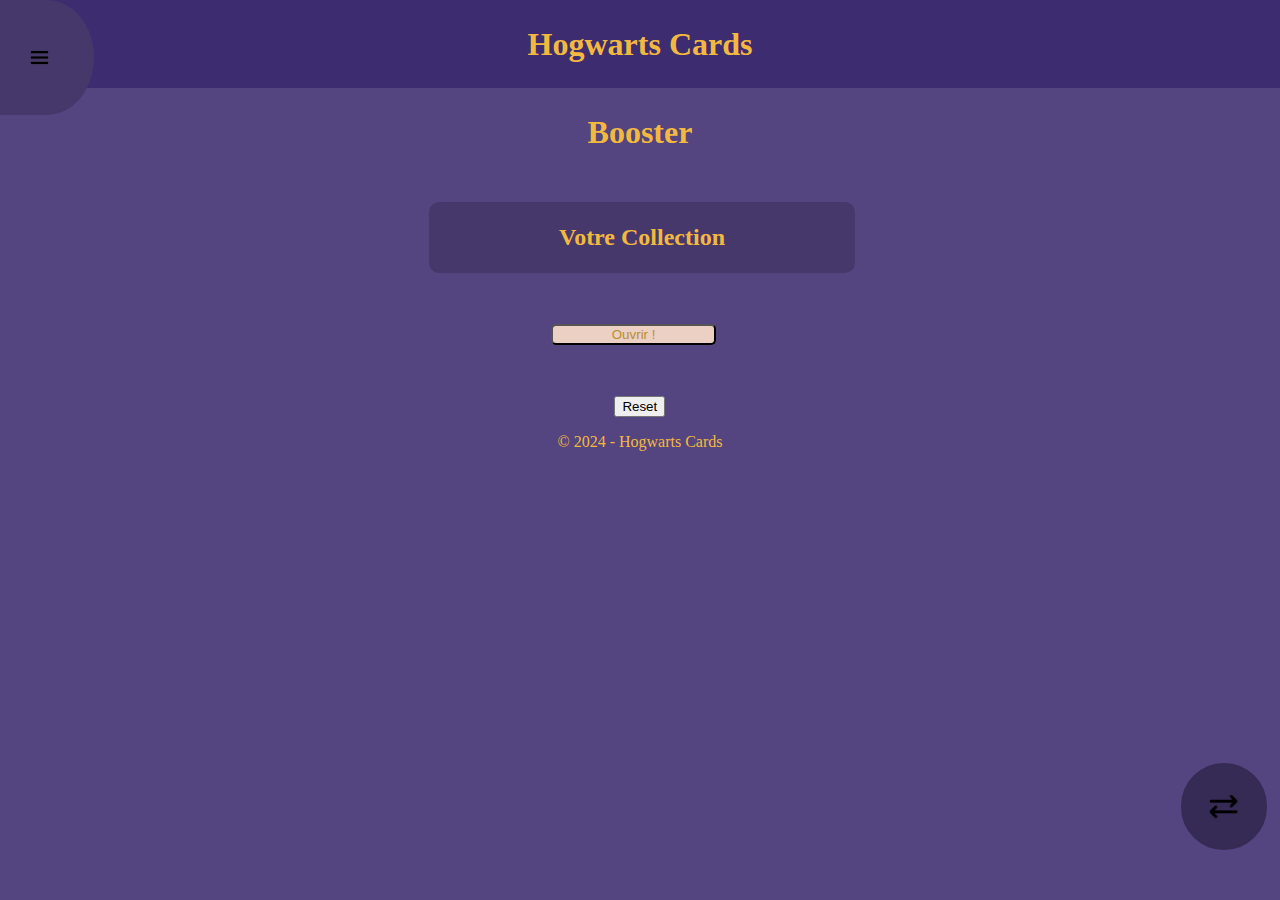
<file: Site-de-carte-Harry-Potter-main-main/public/index.html>
<!DOCTYPE html>
<html lang="en">
<head>
    <meta charset="UTF-8">
    <meta name="viewport" content="width=device-width, initial-scale=1.0">
    <title>Hogwarts Cards</title>
    <link rel="stylesheet" href="./CSS/index.css">
</head>
<body>

    <header>
        <!-- Création de l'entête-->
        <div id = "banniere">
            <h1>Hogwarts Cards</h1>
        </div>
        <div id="icone_menu">
            <img src="images/icone_menu.png">
        </div>
        <!-- Création du menu-->
        <nav class="menu">
            <p>Menu</p>
            <div id = "container_Tirage">
                <a href="index.html" class="tirage">Tirage</a>
            </div>
            <div id = "container_Classeur">
                <a href="classeur.html" class="classeur">Classeur</a>
            </div>
            <div id = "containerProfil">
                <button type="button" id="profil" onclick="goProfil()">Profil</button>
            </div>
        </nav>
    </header>
    <main>
        <h1 id = "titre">Booster</h1>
        <!-- Création du container pour les cartes tirées par l'utilisateur-->
        <div id ="CollectionUser">
            <a href="users_DisplayProfile.html"><h2>Votre Collection</h2></a>
        </div>
        <div id = "AllContainer"></div>
        <div class="tirage_button">
            <input type="submit", value="Ouvrir !", onclick="Ouverture()">
        </div>
        <div id ="Bouton_pop-up">
            <div id="popup-content">
                <h2>Échange de cartes</h2>
                <form id="formEchange">
                    <input type="hidden" name="form" value="EchangeCarte">
                    <label for="carteEchange">Carte à échanger</label>
                    <select name="carteEchange" id="carteEchange">
                        <option value="titreSelect">--Choisissez une carte--</option>
                    </select>
                    <label for="carteDestinataire">Destinataire :</label>
                    <input type="text" name="carteDestinataire" id="carteDestinataire">
                    <button id="echange">Échanger</button>
                </form>
            </div>
            <div id="icone_echange">
                <img src="images/echange.png">
            </div>
        </div>
        <input type="submit" id="Reset" value="Reset" onclick="Reset()">
    </main>
    <footer>
        <p>© 2024 - Hogwarts Cards</p>
    </footer>
    <script src="./JS/index.js"></script>
    <script src="./JS/OpenBooster.js"></script>
</body>
</html>
</file>
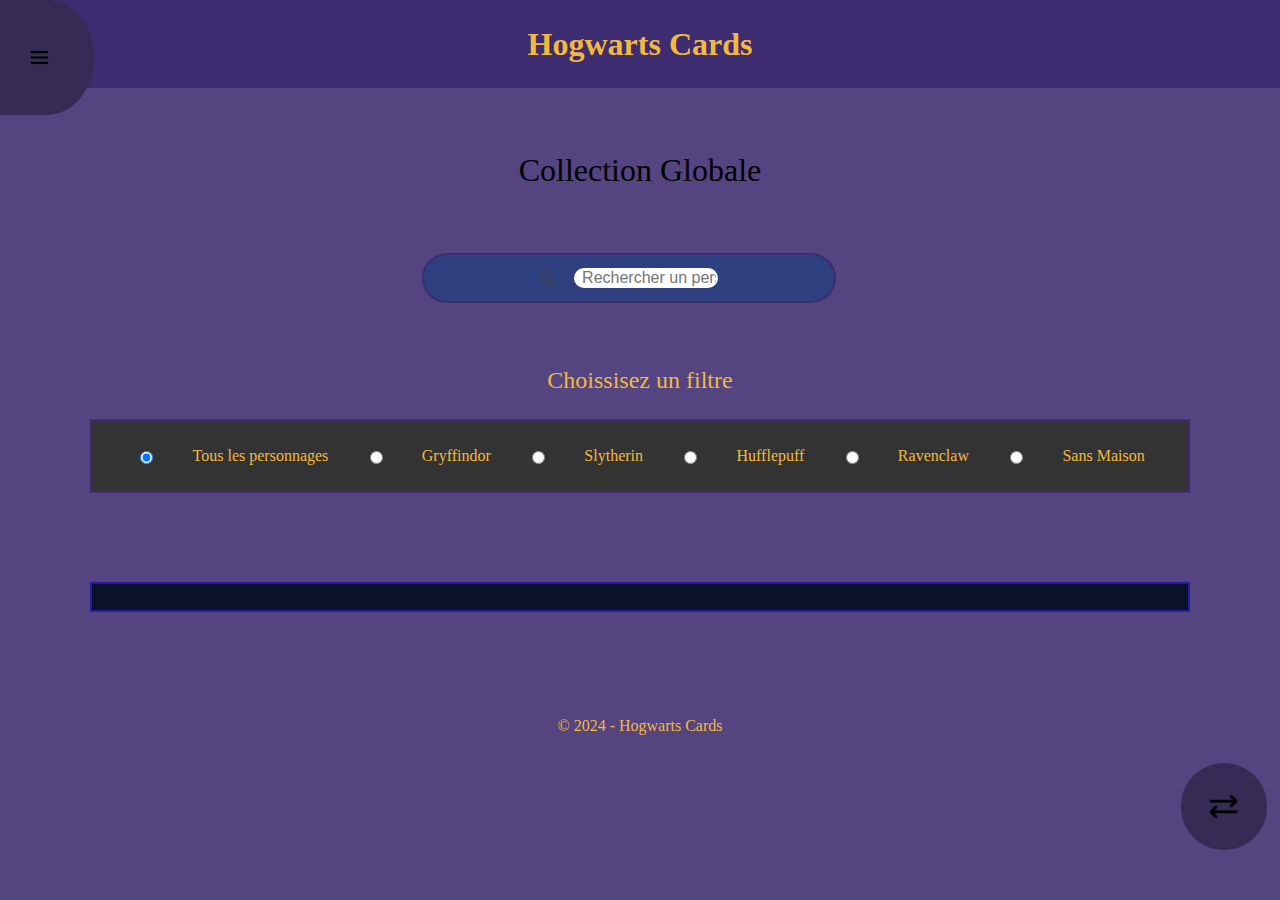
<file: Site-de-carte-Harry-Potter-main-main/public/classeur.html>
<!DOCTYPE html>
<html lang="en">
<head>
    <meta charset="UTF-8">
    <meta name="viewport" content="width=device-width, initial-scale=1.0">
    <title>Hogwarts Cards</title>
    <link rel="stylesheet" href="./CSS/classeur.css">
</head>
<body>
    <header>
        <!-- Création de l'entête-->
        <div id = "banniere">
            <h1>Hogwarts Cards</h1>
        </div>
        <div id="icone_menu">
            <img src="images/icone_menu.png" alt="icone du menu">
        </div>
        <!-- Création du menu-->
        <nav class="menu">
            <p>Menu</p>
            <div id = "container_Tirage">
                <a href="index.html" class="tirage">Tirage</a>
            </div>
            <div id = "container_Classeur">
                <a href="classeur.html" class="classeur">Classeur</a>
            </div>
            <div id = "containerProfil">
                <button type="button" id="profil" onclick="goProfil()">Profil</button>
            </div>
        </nav>
    </header>
    <main>
        <p id = "titre">Collection Globale</p>
        <div class="searchbar">
            <img src="images/chercher.png" alt="Image pour la barre de recherche">
            <input type="text" id="search" placeholder="Rechercher un personnage">
        </div>
        <p id = "filtre">Choissisez un filtre</p>
        <!-- Création des boutons de filtre-->
        <div id = "boutonContainer">
            <input type="radio" id="all" name="maison" value="Tous les personnages" checked>
            <label for="all">Tous les personnages</label>

            <input type="radio" id="Gryffindor" name="maison" value="Gryffindor">
            <label for="Gryffindor">Gryffindor</label>

            <input type="radio" id="Slytherin" name="maison" value="Slytherin">
            <label for="Slytherin">Slytherin</label>

            <input type="radio" id="Hufflepuff" name="maison" value="Hufflepuff">
            <label for="Hufflepuff">Hufflepuff</label>

            <input type="radio" id="Ravenclaw" name="maison" value="Ravenclaw">
            <label for="Ravenclaw">Ravenclaw</label>

            <input type="radio" id="Sans_Maison" name="maison" value="Sans Maison">
            <label for="Sans_Maison">Sans Maison</label>
        </div>
        <!-- Création du container pour les cartes-->
        <div id = "cardContainer"></div>
        
        <div id ="Bouton_pop-up">
            <div id="popup-content">
                <h2>Échange de cartes</h2>
                <form id="formEchange">
                    <input type="hidden" name="form" value="EchangeCarte">
                    <label for="carteEchange">Carte à échanger</label>
                    <select name="carteEchange" id="carteEchange">
                        <option value="titreSelect">--Choisissez une carte--</option>
                    </select>
                    <label for="carteDestinataire">Destinataire :</label>
                    <input type="text" name="carteDestinataire" id="carteDestinataire">
                    <button id="echange">Échanger</button>
                </form>
            </div>
            <div id="icone_echange">
                <img src="images/echange.png" alt="icone de la zone d'échange">
            </div>
        </div>
    </main>
    <footer>
        <p>© 2024 - Hogwarts Cards</p>
    </footer>
    <script src="./JS/classeur.js"></script>  
</body>
</html>
</file>
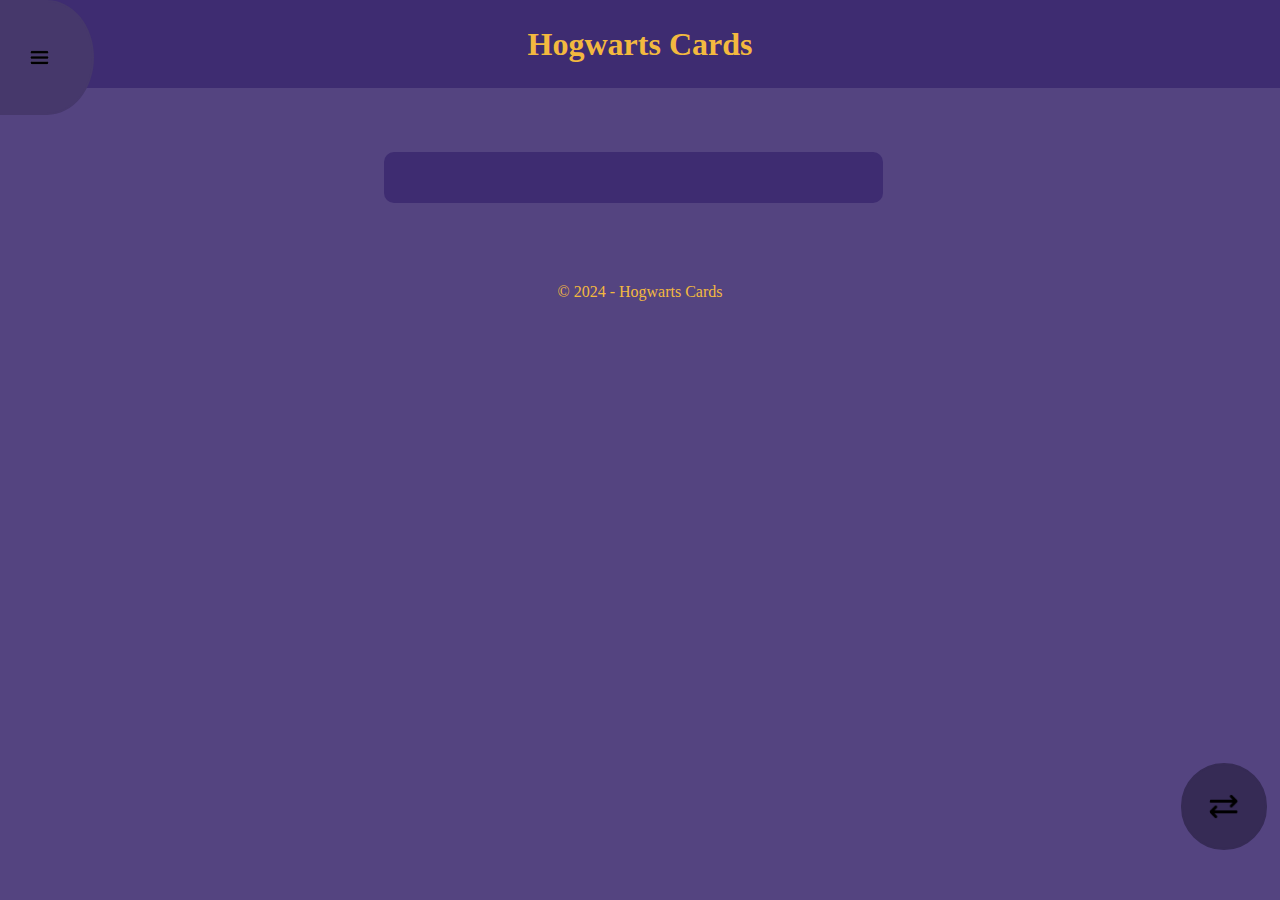
<file: Site-de-carte-Harry-Potter-main-main/public/ProfilCard.html>
<!DOCTYPE html>
<html lang="en">
<head>
    <meta charset="UTF-8">
    <meta name="viewport" content="width=device-width, initial-scale=1.0">
    <link rel="stylesheet" href="./CSS/profil.css">
    <title>Hogwarts Cards</title>
</head>
<body>
    <header>
        <!-- Création de l'entête-->
        <div id = "banniere">
            <h1>Hogwarts Cards</h1>
        </div>
        <div id="icone_menu">
            <img src="images/icone_menu.png">
        </div>
        <!-- Création du menu-->
        <nav class="menu">
            <p>Menu</p>
            <div id = "container_Tirage">
                <a href="index.html" class="tirage">Tirage</a>
            </div>
            <div id = "container_Classeur">
                <a href="classeur.html" class="classeur">Classeur</a>
            </div>
            <div id = "containerProfil">
                <button type="button" id="profil" onclick="goProfil()">Profil</button>
            </div>
        </nav>
    </header>
    <main>
        <!-- Création de la classe sensée contenir les informations du profil-->
        <div class ="profilCard">
            
        </div>

        <div id ="Bouton_pop-up">
            <div id="popup-content">
                <h2>Échange de cartes</h2>
                <form id="formEchange">
                    <input type="hidden" name="form" value="EchangeCarte">
                    <label for="carteEchange">Carte à échanger</label>
                    <select name="carteEchange" id="carteEchange">
                        <option value="titreSelect">--Choisissez une carte--</option>
                    </select>
                    <label for="carteDestinataire">Destinataire :</label>
                    <input type="text" name="carteDestinataire" id="carteDestinataire">
                    <button id="echange">Échanger</button>
                </form>
            </div>
            <div id="icone_echange">
                <img src="images/echange.png" alt="icone de la zone d'échange">
            </div>
        </div>
    </main>
    <footer>
        <p>© 2024 - Hogwarts Cards</p>
    </footer>
    <script src="./JS/cartes.js"></script>
</body>
</html>
</file>
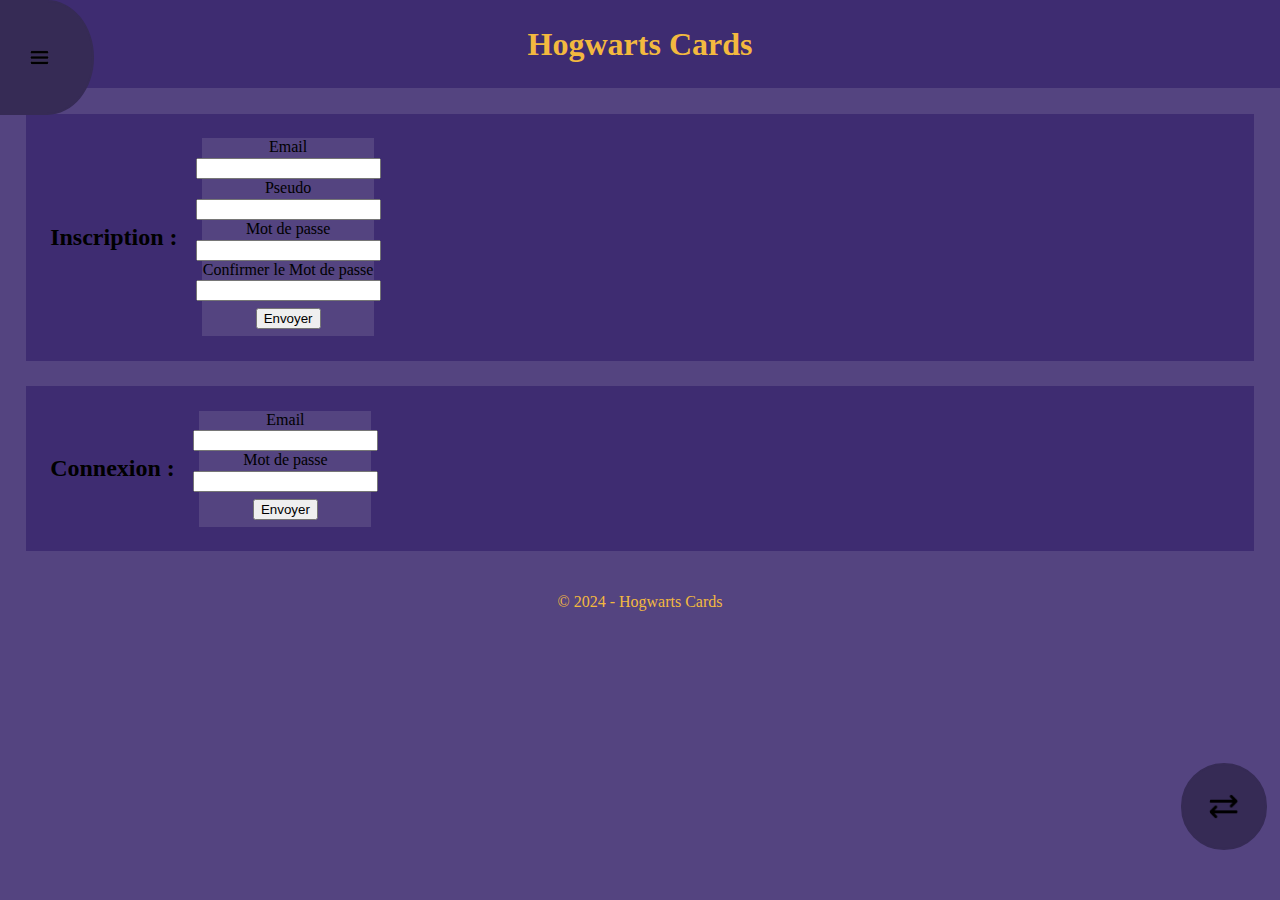
<file: Site-de-carte-Harry-Potter-main-main/public/Users_Profiles.html>
<!DOCTYPE html>
<html lang="en">
<head>
    <meta charset="UTF-8">
    <meta name="viewport" content="width=device-width, initial-scale=1.0">
    <title>Hogwarts Cards</title>
    <link rel="stylesheet" href="./CSS/Users_Profiles.css">
</head>
<body>
    <header>
        <!-- Création de l'entête-->
        <div id = "banniere">
            <h1>Hogwarts Cards</h1>
        </div>
        <div id="icone_menu">
            <img src="images/icone_menu.png">
        </div>
        <!-- Création du menu-->
        <nav class="menu">
            <p>Menu</p>
            <div id = "container_Tirage">
                <a href="index.html" class="tirage">Tirage</a>
            </div>
            <div id = "container_Classeur">
                <a href="classeur.html" class="classeur">Classeur</a>
            </div>
            <div id = "containerProfil">
                <button type="button" id="profil" onclick="goProfil()">Profil</button>
            </div>
        </nav>
    </header>

    <main>
        <form method="POST" class="Inscription">
            <h2>Inscription :</h2>
            <div class = "champs">
                <input type = "hidden" name ="form" value="InscriptionUser">

                <label for="email">Email</label>
                <input type="email" name="email" id="emailLogSign">

                <label for="pseudo">Pseudo</label>
                <input type="text" name="pseudo" id="pseudoSign">

                <label for="password">Mot de passe</label>
                <input type="password" name="password" id="passwordLogSign">

                <label for="password">Confirmer le Mot de passe</label>
                <input type="password" name="password" id="passwordLogSign2">

                <button type="submit">Envoyer</button>
            </div>
        </form>

        <form method="POST" class="Connexion">
            <h2>Connexion :</h2>
            <div class = "champs">
                <input type = "hidden" name ="form" value="ConnexionUser">

                <label for="pseudo">Email</label>
                <input type="email" name="email" id="emailLog">

                <label for="password">Mot de passe</label>
                <input type="password" name="password" id="passwordLog">

                <button type="submit">Envoyer</button>
            </div>
        </form>

        <div id ="Bouton_pop-up">
            <div id="popup-content">
                <h2>Échange de cartes</h2>
                <form id="formEchange">
                    <input type="hidden" name="form" value="EchangeCarte">
                    <label for="carteEchange">Carte à échanger</label>
                    <select name="carteEchange" id="carteEchange">
                        <option value="titreSelect">--Choisissez une carte--</option>
                    </select>
                    <label for="carteDestinataire">Destinataire :</label>
                    <input type="text" name="carteDestinataire" id="carteDestinataire">
                    <button id="echange">Échanger</button>
                </form>
            </div>
            <div id="icone_echange">
                <img src="images/echange.png">
            </div>
        </div>
    </main>
    
    <footer>
        <p>© 2024 - Hogwarts Cards</p>
    </footer>
    <script src="./JS/signin.js"></script>
    <script src="./JS/login.js"></script>
    <script src="./JS/UserProfil.js"></script>
</body>
</html>
</file>
<file: Site-de-carte-Harry-Potter-main-main/public/CSS/index.css>
body{
    background-color: #544480;  /* Couleur du body */
    position: relative;           /* Position relative pour le menu */
    height: 100vh;                /* Hauteur du body */
    margin: 0;                    /*Supression des marges et du padding du body */
    padding: 0;
}

body a{
    text-decoration: none;      /* Suppression du soulignement des liens */
}

h1 {
    margin: 0;          /* Suppression des marges du h1 */
}  

header h1{       /* Style du titre de la page */
    display: flex;
    font-family: 'Cinzel', serif;
    justify-content: center;
    background-color: #3e2c71;
    margin-bottom: 0;
    padding-bottom: 2%;
    padding-top: 2%;
    color : #F3B93F;
}

#titre{       /* Style du titre de la page */
    display: flex;
    justify-content: center;
    margin-bottom: 0;
    padding-bottom: 2%;
    padding-top: 2%;
    color : #F3B93F;
}

.menu{  /* Style du menu */
    display: flex;
    flex-direction: column;         /* définition du menu en colonne */
    align-items: center;
    margin-bottom: 2%;
    position: fixed;                /* Position fixe pour le menu afin de le voir sur toute la page lorsqu'il est ouvert*/
    top: 0;                         /* Positionnement du menu en haut de la page */
    left: -250px;                   /* Positionnement du menu en dehors de la page (lorsqu'il est fermé)*/
    width: 250px;                   /* Largeur du menu */
    height: 100vh;
    background-color: #4a3183; 
    transition: left 0.3s ease;     /* Transition pour l'ouverture et la fermeture du menu */
    z-index: 2; /* Positionnement de l'icone au dessus du menu */

}

.menu #container, .menu #container_Tirage, .menu #container_Classeur{
    padding-top: 10%;
    padding-bottom: 10%;
    width: 100%;
    font-size: large;
    text-align: center;
}

.menu #container:hover, .menu #container_Tirage:hover, .menu #container_Classeur:hover{
    background-color: #32294de3;
}

.menu #containerProfil{                /* Style du contenu du menu */
    padding-bottom: 7%;
    width: 100%;
    font-size: large;
    text-align: center;
}

.menu #containerProfil:hover{        /* Style du contenu du menu lorsqu'on le survol */
    background-color: #32294de3;
}

.menu #containerProfil button{        /* Style du bouton de déconnexion */
    background-color: transparent;
    color: #F3B93F;
    border: 2px solid transparent;
    border-radius: 10px;
    padding: 5%;
    margin-top: 6%;
    font-size: 17px;
    font-family: inherit;
}

.menu #containerProfil:hover button{        
    background-color: transparent;
    border: 2px solid transparent;
}

.menu p{                   /* Style des paragraphes du menu (ici juste le titre)*/
    color: #F3B93F;
    font-size: large;
    padding-top: 21%;
    width: 100%;
    padding-bottom: 16.5%;
    background-color: #46386b;
    margin: 0;
    text-align: center;
}

.menu.show a{           /* Style des liens du menu lorsqu'il est ouvert */
    color: #F3B93F;
}

.menu.show {        /* Positionnement du menu lorsqu'il est ouvert */
    left: 0;
}
.menu.show #icone_menu{ /* Positionnement de l'icone du menu lorsqu'il est ouvert */
    left: 250px;
}

#icone_menu{    /* Style de l'icone du menu */
    position: fixed;    /* Position fixe pour l'icone afin de le voir sur toute la page lorsqu'il est ouvert*/
    width: 90px;
    height: 111px;
    top: 0px;
    z-index: 3; /* Positionnement de l'icone au dessus du menu */
    background-color: #46386b;
    border: 2px solid #46386b;
    border-radius: 0 50% 50% 0;
    transition: left 0.3s ease;     /* Transition pour l'ouverture et la fermeture du menu */
}

#icone_menu img{    /* Dimensions de l'image de l'icone du menu */
    width: 75px;
    height: 111px;
}

#CollectionUser{   /* Style de la collection de l'utilisateur */
    display: flex;
    justify-content: center;
    margin-top: 2%;
    margin-bottom: 2%;
    margin-left: 33.5%;
    color: #F3B93F;
    background-color: #46386b;
    border: 2px solid #46386b;
    border-radius: 10px;
    width: 33%;
}

#CollectionUser h2{   /* Style du titre de la collection de l'utilisateur */
    color: #F3B93F;
}

#AllContainer.empty {
    display: none;
}

#AllContainer{
    display: flex;
    justify-content: space-around;
    flex-wrap: wrap;
    flex-direction: row;
    margin: 7%;
    background-color: #0b132b;
    border: 2px solid #231ea5;
    padding-bottom: 2%;
    border-radius: 50px;
}

#carteContainer {  /* Style du container du tirage de cartes */
    display: flex;
    justify-content: center;
    align-items: center;
    flex-direction: column;
    width: 25%;
    margin-top: 4%;
    margin-left: 3%;
    margin-right: 3%;
    padding-top: 2%;
    padding-bottom: 2%;
    background-color: grey;
    border: 2px solid #000000;
    border-radius: 10px;
    position: relative;
    animation: grow 1s ease-out;
}

#carteContainer .animstart{
    animation: 'shrinkAndMove 1s ease-out forwards'
}

#nomHTML{        /* Style du nom de la carte */
    text-align: center;
}

#carteContainer img{   /* Dimensions de l'image de la carte */
    width: 100%;
    height: 100%;
    object-fit: cover;
}

#legendeHTML{   /* Style de la légende de la carte */
    display: flex;
    justify-content: space-around;
    width: 100%;
    background-color: #585858;
    position: absolute;
    bottom: 0%;
    left: 0%;
    border-radius: 10px;
}

#legendeHTML h2{   /* Style du texte de la légende de la carte */
    color: #F3B93F;
}

.tirage_button{   /* Style du container du bouton du tirage de cartes */
    display: flex;
    justify-content: center;
    align-items: center;
    margin-top: 2%;
    margin-bottom: 2%;
    margin-right: 1%;
}

.tirage_button input{   /* Style et dimensions du bouton du tirage de cartes */
    margin-top: 2%;
    margin-bottom: 2%;
    width: 13%;
    height: 13%;
    background-color: #ebd0c3;
    border-radius: 5px;
    color: #b98e31;
}

#Bouton_pop-up{   /* Style du bouton de la popup */
    display: flex;
    justify-content: right;
    align-items: end;
    margin-right: 1%;
    flex-direction: column;
    position: fixed;
    bottom: 50px; /* Ajustez cette valeur pour positionner le bouton sur l'écran */
    right: 0px; /* Ajustez cette valeur pour positionner le bouton sur l'écran */
}

#Bouton_pop-up:hover img{   /* Style de l'icone de la popup lorsqu'on le survol */
    transform: scale(1.2);
}

#icone_echange{   /* Style de l'icone d'échange de cartes */
    display: flex;
    justify-content: right;
    margin-top: 2%;
    padding: 0%;
}

#icone_echange img{   /* Style de l'icone d'échange de cartes */
    width: 6%;
    height: 6%;
    margin-top: 2%;
    background-color: #362b55;
    border: 2px solid #362b55;
    border-radius: 50%;
    padding: 5%;
}

#popup-content{
    display: none;
}

#popup-content.show{   /* Style du contenu de la popup */
    display: flex;
    width: 25%;
    height: 20%;
    align-items:flex-start;
    flex-direction: column;
    background-color: #4d35c4;
    color: #F3B93F;
    padding-left: 2%;
    padding-bottom: 2%;
    border: 2px solid #231ea5;
    border-radius: 10px;
    position: fixed;
    bottom: 40%;
    right: 35%;
}

#popup-content.show form {   /* Style du contenu de la popup */
   display: flex;
   flex-direction: column;
}

#popup-content.show form select{   /* Style du contenu de la popup */
   margin-top: 5%;
   margin-bottom: 5%;
   width: 75%;
}

#popup-content.show form input{   /* Style du contenu de la popup */
    margin-top: 5%;
    margin-bottom: 5%;
    width: 75%;
}

#Reset {
    display: flex;
    justify-content: center;
    margin-top: 2%;
    margin-left: 48%;
}

footer{  /* Style du footer */
    display: flex;
    justify-content: center;
    flex-wrap: nowrap;
    color: #F3B93F;
    bottom: 0;
    width: 100%;
}

@keyframes grow {
    0% {
        transform: scale(0);
    }
    95% {
        transform: scale(1.1);
    }
    100% {
        transform: scale(1);
    }
}

@media only screen and (max-width: 810px) and (min-width: 481px){

    header h1{       /* Style du titre de la page */
        padding-top: 5%;
        padding-bottom: 5%;
    }

    #icone_menu{    /* Style de l'icone du menu */
        width: 94px;
        height: 115px;
    }
    #icone_menu img{    /* Style de l'icone du menu */
        width: 94px;
        height: 115px;
    }
    /* Ajustez les styles pour d'autres éléments ici */
    #CollectionUser {
        margin-left: 10%;
        width: 80%;
    }

    #AllContainer {
        flex-direction: column;
        margin: 5%;
    }

    #carteContainer {
        width: 92%;
        margin-left: 4%;
        margin-right: 0;
    }

    .tirage_button input {
        width: 50%;
        height: 50%;
    }

    #popup-content.show {
        width: 25%;
        height: 20%;
    }
}

/* Pour les mobiles et les appareils avec une largeur d'écran jusqu'à 480px */
@media only screen and (max-width: 480px) {

    header h1{       /* Style du titre de la page */
        padding-top: 5%;
        padding-bottom: 5%;
    }

    #icone_menu{    /* Style de l'icone du menu */
        width: 64px;
        height: 72px;
    }
    #icone_menu img{    /* Style de l'icone du menu */
        width: 64px;
        height: 72px;
    }
    /* Ajustez les styles pour d'autres éléments ici */
    #CollectionUser {
        margin-left: 5%;
        width: 90%;
    }

    #AllContainer {
        flex-direction: column;
        margin: 3%;
    }

    #carteContainer {
        width: 90%;
        margin-top: 4%;
        margin-left: 4%;
        margin-bottom: 4%;
    }

    .tirage_button input {
        width: 70%;
        height: 70%;
    }

    #popup-content.show {
        width: 50%;
        height: 30%;
        right: 25%;
    }
}
</file>
<file: Site-de-carte-Harry-Potter-main-main/public/CSS/classeur.css>
body{
    background-color: #544480;  /* Couleur du body */
    position: relative;           /* Position relative pour le menu */
    height: 100vh;                /* Hauteur du body */
    margin: 0;                    /*Supression des marges et du padding du body */
    padding: 0;
}

body a{
    text-decoration: none; /* Suppression du soulignement des liens */
}

h1 {
    margin: 0; /* Suppression des marges du h1 */
}

header h1{  /* Style du titre de la page */
    display: flex;
    font-family: 'Cinzel', serif;
    justify-content: center;
    background-color: #3e2c71;
    margin-bottom: 0;
    padding-bottom: 2%;
    padding-top: 2%;
    color : #F3B93F;
}

.menu{  /* Style du menu */
    display: flex;
    flex-direction: column;         /* définition du menu en colonne */
    align-items: center;
    margin-bottom: 2%;
    position: fixed;                /* Position fixe pour le menu afin de le voir sur toute la page lorsqu'il est ouvert*/
    top: 0;                         /* Positionnement du menu en haut de la page */
    left: -250px;                   /* Positionnement du menu en dehors de la page (lorsqu'il est fermé)*/
    width: 250px;                   /* Largeur du menu */
    height: 100vh;
    background-color: #4a3183; 
    transition: left 0.3s ease;     /* Transition pour l'ouverture et la fermeture du menu */
    z-index: 2; /* Positionnement de l'icone au dessus du menu */

}

.menu #container, .menu #container_Tirage, .menu #container_Classeur{
    padding-top: 10%;
    padding-bottom: 10%;
    width: 100%;
    font-size: large;
    text-align: center;
}

.menu #container:hover, .menu #container_Tirage:hover, .menu #container_Classeur:hover{
    background-color: #32294de3;
}

.menu p{                   /* Style des paragraphes du menu (ici juste le titre)*/
    color: #F3B93F;
    font-size: large;
    padding-top: 21%;
    width: 100%;
    padding-bottom: 16.5%;
    background-color: #46386b;
    margin: 0;
    text-align: center;
}

.menu.show a{           /* Style des liens du menu lorsqu'il est ouvert */
    color: #F3B93F;
}

.menu.show {        /* Positionnement du menu lorsqu'il est ouvert */
    left: 0;
}
.menu.show #icone_menu{ /* Positionnement de l'icone du menu lorsqu'il est ouvert */
    left: 250px;
}

#icone_menu{    /* Style de l'icone du menu */
    position: fixed;    /* Position fixe pour l'icone afin de le voir sur toute la page lorsqu'il est ouvert*/
    width: 90px;
    height: 111px;
    top: 0px;
    z-index: 3; /* Positionnement de l'icone au dessus du menu */
    background-color: #362b55;
    border: 2px solid #362b55;
    border-radius: 0 50% 50% 0;
    transition: left 0.3s ease;     /* Transition pour l'ouverture et la fermeture du menu */
}

#icone_menu img{    /* Dimensions de l'image de l'icone du menu */
    width: 75px;
    height: 111px;
}

.menu #containerProfil{                /* Style du contenu du menu */
    padding-top: 2%;
    padding-bottom: 7%;
    width: 100%;
    font-size: large;
    text-align: center;
}

.menu #containerProfil:hover{        /* Style du contenu du menu lorsqu'on le survol */
    background-color: #32294de3;
}

.menu #containerProfil button{        /* Style du bouton de déconnexion */
    background-color: transparent;
    color: #F3B93F;
    border: 2px solid transparent;
    border-radius: 10px;
    padding: 7%;
    margin-top: 5%;
    font-size: 17px;
    font-family: inherit;
}

.menu #containerProfil:hover button{        /* Style du bouton de déconnexion lorsqu'on le survol */
    background-color: transparent;
    border: 2px solid transparent;
}

#titre{   /* Style du titre de la page */
    display: flex;
    justify-content: center;
    align-items: center;
    margin: 0;
    padding-top: 5%;
    padding-bottom: 5%;
    font-size: 200%;
}

.searchbar{   /* Style de la barre de recherche */
    display: flex;
    align-items: center;
    justify-content: center;
    background-color: #2f4080;
    padding: 1%;
    width: 30%;
    margin-left: 33%;
    border: 2px solid #3e2c71;
    border-radius: 50px;
}

.searchbar img{   /* Style de l'icone de la barre de recherche */
    width: 4%;
    height: auto;
    margin-left: 5%;
    margin-right: 5%;
}

.searchbar input{   /* Style de l'input de la barre de recherche */
    width: 35%;
    height: auto;
    border: none;
    border-radius: 10px;
    padding-left: 2%;
    font-size: 100%;
    margin-right: 5%;
}

#filtre{    /* Style de la classe "filtre" (ici juste un paragraphe) */
    display: flex;
    justify-content: center;
    margin-top: 5%;
    font-size: 150%;
}

#filtre{
    color: #F3B93F;

}

#boutonContainer{   /* Style des boutons */
    display: flex;
    justify-content: space-around;
    padding: 2%;
    margin-top: 2%;
    margin-right: 7%;
    margin-left: 7%;
    background-color: #333333;
    border: 2px solid;
    border-color: #3e2c71;
    color: #F3B93F;

}

#cardContainer{  /* Style du "container" des cartes (l'espace où les cartes seront affichées) */
    display: flex;
    justify-content: space-around;
    flex-wrap: wrap;
    flex-direction: row;
    margin: 7%;
    background-color: #0b132b;
    border: 2px solid #231ea5;
    padding-bottom: 2%;
}

.deck { /* Style des cartes */
    display: flex;
    flex-direction: column;
    align-items: center;
    width: 25%;
    margin-top: 4%;
    margin-left: 3%;
    margin-right: 3%;
    padding-top: 2%;
    background-color: grey;
    border: 2px solid #000000;
    border-radius: 10px;
    position: relative;
    transition: transform 0.1s ease-in-out;
    transform: scale(1);
}
.deck:hover{
    transform: scale(1.05);
}

.deck img{  /* Dimensions des images des cartes */
    width: 100%;
    height: 100%;
    object-fit: cover;
}

.deck:hover img{    /* Aggrandissement des images des cartes lorsqu'on les survol et réduction de leur opacité afin de montrer le personnage ciblé */
    opacity: 90%;
}

.deck h3{
    color: #F3B93F;
    margin-left: 5%;
}

.legendCard{  /* Style de la légende des cartes */
    display: none;
    justify-content: center;
    flex-direction: column;
    width: 100%;
    height: 33%;
    background-color: #585858;
    position: absolute;
    bottom: 0%;
    left: 0%;
    border-radius: 10px;
}

.legendCard img{  /* Dimensions de l'image de la légende des cartes */
    width: 10%;
    height: 10%;
    margin-top: 6%;
    margin-left: 2%;
}

.deck:hover .legendCard{  /* Style de la légende des cartes */
    display: flex;
    justify-content: center;
    flex-direction: column;
    width: 100%;
    height: 33%;
    background-color: #585858;
    position: absolute;
    bottom: 0%;
    left: 0%;
    border-radius: 10px;
    animation: legend-slide-up 0.2s ease-in-out; /* Animation de la légende des cartes */
}

.deck .favoris{  /* Style de la légende des cartes */
    display: none;
    justify-content: center;
    width: 20%;
    height: 15%;
    position: absolute;
    bottom: 5%;
    right: 5%;
}

.deck:hover .favoris{  /* Style de la légende des cartes */
    display: flex;
    justify-content: center;
    width: 20%;
    height: 15%;
    position: absolute;
    bottom: 5%;
    right: 5%;
    animation: favoris-slide-up 0.2s ease-in-out; /* Animation de la légende des cartes */
}

.deck .favoris img{  /* Dimensions de l'image de la légende des cartes */
    max-width: 50%;
    height: auto;
    margin-top: 6%;
    margin-left: 2%;
    object-fit: cover;
    position: absolute;
    z-index: 3;
}



/* A partir de là, c'est le style des cartes triées. Le fonctionnement est le même que lorsqu'elles ne le sont pas. */

.triDeck {  /* Style des cartes triées */
    display: flex;
    flex-direction: column;
    align-items: center;
    width: 25%;
    margin-top: 4%;
    margin-left: 3%;
    margin-right: 3%;
    padding-top: 2%;
    background-color: grey;
    border: 2px solid #000000;
    border-radius: 10px;
    position: relative;
    transition: transform 0.1s ease-in-out;
    transform: scale(1);
}

.triDeck:hover{
    transform: scale(1.05);
}


.triDeck img{   /* Dimensions des images des cartes */
    width: 100%;
    height: 100%;
    object-fit: cover;
}

.triDeck img:hover{ /* Aggrandissement des images des cartes lorsqu'on les survol et réduction de leur opacité afin de montrer le personnage ciblé */
    opacity: 90%;
}

.triDeck h3{
    color: #F3B93F;
    margin-left: 5%;
}

.triDeck .legendCard img{   /* Dimensions de l'image de la légende des cartes */
    width: 10%;
    margin-top: 6%;
    margin-left: 2%;
}

.triDeck .favoris{  /* Style de la légende des cartes */
    display: none;
    justify-content: center;
    width: 20%;
    height: 15%;
    position: absolute;
    bottom: 5%;
    right: 5%;
}

.triDeck:hover .favoris{  /* Style de la légende des cartes */
    display: flex;
    justify-content: center;
    width: 20%;
    height: 15%;
    position: absolute;
    bottom: 5%;
    right: 5%;
}

.triDeck .favoris img{  /* Dimensions de l'image de la légende des cartes */
    max-width: 50%;
    height: auto;
    margin-top: 6%;
    margin-left: 2%;
    object-fit: cover;
    position: absolute;
    z-index: 3;
}

.triDeck:hover .legendCard{  /* Style de la légende des cartes */
    display: flex;
    justify-content: center;
    flex-direction: column;
    width: 100%;
    height: 33%;
    background-color: #585858;
    position: absolute;
    bottom: 0%;
    left: 0%;
    border-radius: 10px;
    animation: legend-slide-up 0.2s ease-in-out; /* Animation de la légende des cartes */
}

#Bouton_pop-up{   /* Style du bouton de la popup */
    display: flex;
    justify-content: right;
    align-items: end;
    margin-right: 1%;
    flex-direction: column;
    position: fixed;
    bottom: 50px; /* Ajustez cette valeur pour positionner le bouton sur l'écran */
    right: 0px; /* Ajustez cette valeur pour positionner le bouton sur l'écran */
}

#Bouton_pop-up:hover img{   /* Style de l'icone de la popup lorsqu'on le survol */
    transform: scale(1.2);
}

#icone_echange{   /* Style de l'icone d'échange de cartes */
    display: flex;
    justify-content: right;
    margin-top: 2%;
    padding: 0%;
}

#icone_echange img{   /* Style de l'icone d'échange de cartes */
    width: 6%;
    height: 6%;
    margin-top: 2%;
    background-color: #362b55;
    border: 2px solid #362b55;
    border-radius: 50%;
    padding: 5%;
}

#popup-content{
    display: none;
}

#popup-content.show{   /* Style du contenu de la popup */
    display: flex;
    width: 25%;
    height: 20%;
    align-items:flex-start;
    flex-direction: column;
    background-color: #4d35c4;
    color: #F3B93F;
    padding-left: 2%;
    padding-bottom: 2%;
    border: 2px solid #231ea5;
    border-radius: 10px;
    position: fixed;
    bottom: 40%;
    right: 35%;
}

#popup-content.show form {   /* Style du contenu de la popup */
   display: flex;
    flex-direction: column;
}

#popup-content.show form select{   /* Style du contenu de la popup */
   margin-top: 5%;
   margin-bottom: 5%;
   width: 75%;
}

#popup-content.show form input{   /* Style du contenu de la popup */
    margin-top: 5%;
    margin-bottom: 5%;
    width: 75%;
}

footer{  /* Style du footer */
    display: flex;
    justify-content: center;
    flex-wrap: nowrap;
    color: #F3B93F;
    bottom: 0;
    width: 100%;
}

@keyframes legend-slide-up {
    0% {
        bottom: -2%; /* Start from below the deck */
        opacity: 0;
    }
    100% {
        bottom: 0%; /* End at the bottom of the deck */
        opacity: 1;
    }
}

@media only screen and (max-width: 810px) and (min-width: 481px) {

    header h1{       /* Style du titre de la page */
        padding-top: 5%;
        padding-bottom: 5%;
    }

    #icone_menu{    /* Style de l'icone du menu */
        width: 94px;
        height: 115px;
    }
    #icone_menu img{    /* Style de l'icone du menu */
        width: 94px;
        height: 115px;
    }
    
    .searchbar{   /* Style de la barre de recherche */
        width: 50%;
        margin-left: 25%;
    }

    .searchbar img{   /* Style de l'icone de la barre de recherche */
        width: 5%;
    }

    .searchbar input{
        margin-right: 10%;
    }

    .deck h3{
        color: #F3B93F;
        margin-left: 5%;
    }
    
    .legendCard{  /* Style de la légende des cartes */
        display: flex;
        justify-content: center;
        flex-direction: column;
        width: 100%;
        height: 33%;
        background-color: #585858;
        position: absolute;
        bottom: 0%;
        left: 0%;
        border-radius: 10px;
    }
    
    .legendCard img{  /* Dimensions de l'image de la légende des cartes */
        width: 10%;
        height: 10%;
        margin-top: 6%;
        margin-left: 2%;
    }

    .legendCard h3 {
        font-size: x-small;
    }
    
    .deck.legendCard{  /* Style de la légende des cartes */
        display: flex;
        justify-content: center;
        flex-direction: column;
        width: 100%;
        height: 33%;
        background-color: #585858;
        position: absolute;
        bottom: 0%;
        left: 0%;
        border-radius: 10px;
        animation: legend-slide-up 0.2s ease-in-out; /* Animation de la légende des cartes */
    }

    #popup-content.show {
        width: 25%;
        height: 20%;
    }
}

/* Pour les mobiles et les appareils avec une largeur d'écran jusqu'à 480px */
@media only screen and (max-width: 480px) {

    header h1{       /* Style du titre de la page */
        padding-top: 5%;
        padding-bottom: 5%;
    }

    #icone_menu{    /* Style de l'icone du menu */
        width: 64px;
        height: 72px;
    }
    #icone_menu img{    /* Style de l'icone du menu */
        width: 64px;
        height: 72px;
    }

    .searchbar{   /* Style de la barre de recherche */
        width: 50%;
        margin-left: 20%;
    }

    .searchbar img{   /* Style de l'icone de la barre de recherche */
        width: 10%;
    }

    #boutonContainer {   /* Style des boutons */
        flex-direction: row;
        align-items: center;
        flex-wrap: wrap;
    }

    #boutonContainer label{   /* Style des boutons */
        font-size: x-small;
    }

    #CollectionUser {
        margin-left: 5%;
        width: 90%;
    }

    #popup-content.show {
        width: 50%;
        height: 30%;
        right: 25%;
    }
}
</file>
<file: Site-de-carte-Harry-Potter-main-main/public/CSS/profil.css>
body{
    background-color: #544480;  /* Couleur du body */
    position: relative;           /* Position relative pour le menu */
    height: 100vh;                /* Hauteur du body */
    margin: 0;                    /*Supression des marges et du padding du body */
    padding: 0;
}

body a{
    text-decoration: none; /* Suppression du soulignement des liens */
}

h1 {
    margin: 0; /* Suppression des marges du h1 */
}

header h1{  /* Style du titre de la page */
    display: flex;
    font-family: 'Cinzel', serif;
    justify-content: center;
    background-color: #3e2c71;
    margin-bottom: 0;
    padding-bottom: 2%;
    padding-top: 2%;
    color : #F3B93F;
}

.menu{  /* Style du menu */
    display: flex;
    flex-direction: column;         /* définition du menu en colonne */
    align-items: center;
    margin-bottom: 2%;
    position: fixed;                /* Position fixe pour le menu afin de le voir sur toute la page lorsqu'il est ouvert*/
    top: 0;                         /* Positionnement du menu en haut de la page */
    left: -250px;                   /* Positionnement du menu en dehors de la page (lorsqu'il est fermé)*/
    width: 250px;                   /* Largeur du menu */
    height: 100vh;
    background-color: #6643b5; 
    transition: left 0.3s ease;     /* Transition pour l'ouverture et la fermeture du menu */
    z-index: 2; /* Positionnement de l'icone au dessus du menu */

}

.menu #container, .menu #container_Tirage, .menu #container_Classeur{
    padding-top: 10%;
    padding-bottom: 10%;
    width: 100%;
    font-size: large;
    text-align: center;
}

.menu #container:hover, .menu #container_Tirage:hover, .menu #container_Classeur:hover{
    background-color: #32294de3;
}

.menu p{                   /* Style des paragraphes du menu (ici juste le titre)*/
    color: #F3B93F;
    font-size: large;
    padding-top: 21%;
    width: 100%;
    padding-bottom: 16.5%;
    background-color: #46386b;
    margin: 0;
    text-align: center;
}

.menu.show a{           /* Style des liens du menu lorsqu'il est ouvert */
    color: #F3B93F;
}

.menu.show {        /* Positionnement du menu lorsqu'il est ouvert */
    left: 0;
}
.menu.show #icone_menu{ /* Positionnement de l'icone du menu lorsqu'il est ouvert */
    left: 250px;
}

#icone_menu{    /* Style de l'icone du menu */
    position: fixed;    /* Position fixe pour l'icone afin de le voir sur toute la page lorsqu'il est ouvert*/
    width: 90px;
    height: 111px;
    top: 0px;
    z-index: 3; /* Positionnement de l'icone au dessus du menu */
    background-color: #46386b;
    border: 2px solid #46386b;
    border-radius: 0 50% 50% 0;
    transition: left 0.3s ease;     /* Transition pour l'ouverture et la fermeture du menu */
}

#icone_menu img{    /* Dimensions de l'image de l'icone du menu */
    width: 75px;
    height: 111px;
}

.menu #containerProfil{                /* Style du contenu du menu */
    padding-top: 2%;
    padding-bottom: 7%;
    width: 100%;
    font-size: large;
    text-align: center;
}

.menu #containerProfil:hover{        /* Style du contenu du menu lorsqu'on le survol */
    background-color: #32294de3;
}

.menu #containerProfil button{        /* Style du bouton de déconnexion */
    background-color: transparent;
    color: #F3B93F;
    border: 2px solid transparent;
    border-radius: 10px;
    padding: 7%;
    margin-top: 5%;
    font-size: 17px;
    font-family: inherit;
}

.menu #containerProfil:hover button{        /* Style du bouton de déconnexion lorsqu'on le survol */
    background-color: transparent;
    border: 2px solid transparent;
}

.profilCard{   /* Style de la carte du profil */
    display: flex;
    flex-direction: column;
    align-items: center;
    justify-content: center;
    align-items: center;
    margin-top: 5%;
    margin-bottom: 5%;
    background-color: #3e2c71;
    color: #c6942a;
    border-radius: 10px;
    padding: 2%;
    width: 35%;
    margin-left: 30%;
}

.profilCard img{    /* Dimensions de l'image de la carte du profil */
    width: 40%;
    height: 40%;
    border-radius: 50%;
}

#Bouton_pop-up{   /* Style du bouton de la popup */
    display: flex;
    justify-content: right;
    align-items: end;
    margin-right: 1%;
    flex-direction: column;
    position: fixed;
    bottom: 50px; /* Ajustez cette valeur pour positionner le bouton sur l'écran */
    right: 0px; /* Ajustez cette valeur pour positionner le bouton sur l'écran */
}

#Bouton_pop-up:hover img{   /* Style de l'icone de la popup lorsqu'on le survol */
    transform: scale(1.2);
}

#icone_echange{   /* Style de l'icone d'échange de cartes */
    display: flex;
    justify-content: right;
    margin-top: 2%;
    padding: 0%;
}

#icone_echange img{   /* Style de l'icone d'échange de cartes */
    width: 6%;
    height: 6%;
    margin-top: 2%;
    background-color: #362b55;
    border: 2px solid #362b55;
    border-radius: 50%;
    padding: 5%;
}

#popup-content{
    display: none;
}

#popup-content.show{   /* Style du contenu de la popup */
    display: flex;
    width: 25%;
    height: 20%;
    align-items:flex-start;
    flex-direction: column;
    background-color: #4d35c4;
    color: #F3B93F;
    padding-left: 2%;
    padding-bottom: 2%;
    border: 2px solid #231ea5;
    border-radius: 10px;
    position: fixed;
    bottom: 40%;
    right: 35%;
}

#popup-content.show form {   /* Style du contenu de la popup */
   display: flex;
    flex-direction: column;
}

#popup-content.show form select{   /* Style du contenu de la popup */
   margin-top: 5%;
   margin-bottom: 5%;
   width: 75%;
}

#popup-content.show form input{   /* Style du contenu de la popup */
    margin-top: 5%;
    margin-bottom: 5%;
    width: 75%;
}

footer{  /* Style du footer */
    display: flex;
    justify-content: center;
    flex-wrap: nowrap;
    color: #F3B93F;
    bottom: 0;
    width: 100%;
}

@media only screen and (max-width: 810px) and (min-width: 481px) {

    header h1{       /* Style du titre de la page */
        padding-top: 5%;
        padding-bottom: 5%;
    }

    #icone_menu{    /* Style de l'icone du menu */
        width: 94px;
        height: 115px;
    }
    #icone_menu img{    /* Style de l'icone du menu */
        width: 94px;
        height: 115px;
    }
}

@media (max-width: 480px) {
    header h1{       /* Style du titre de la page */
        padding-top: 5%;
        padding-bottom: 5%;
    }

    #icone_menu{    /* Style de l'icone du menu */
        width: 64px;
        height: 72px;
    }
    #icone_menu img{    /* Style de l'icone du menu */
        width: 64px;
        height: 72px;
    }

    .profilCard{   /* Style de la carte du profil */
        width: 80%;
        margin-left: 10%;
        flex-direction: column;
    }

    .deck {
        width: 80%;
        height: auto;
    }

    #popup-content.show {
        width: 50%;
        height: 30%;
        right: 25%;
    }
}
</file>
<file: Site-de-carte-Harry-Potter-main-main/public/CSS/Users_Profiles.css>
body{
    background-color: #544480;  /* Couleur du body */
    position: relative;           /* Position relative pour le menu */
    height: 100vh;                /* Hauteur du body */
    margin: 0;                    /*Supression des marges et du padding du body */
    padding: 0;
}

body a{
    text-decoration: none;      /* Suppression du soulignement des liens */
}

h1 {
    margin: 0;          /* Suppression des marges du h1 */
}  

header h1{       /* Style du titre de la page */
    display: flex;
    font-family: 'Cinzel', serif;
    justify-content: center;
    background-color: #3e2c71;
    margin-bottom: 0;
    padding-bottom: 2%;
    padding-top: 2%;
    color : #F3B93F;
}

.menu{  /* Style du menu */
    display: flex;
    flex-direction: column;         /* définition du menu en colonne */
    align-items: center;
    margin-bottom: 2%;
    position: fixed;                /* Position fixe pour le menu afin de le voir sur toute la page lorsqu'il est ouvert*/
    top: 0;                         /* Positionnement du menu en haut de la page */
    left: -250px;                   /* Positionnement du menu en dehors de la page (lorsqu'il est fermé)*/
    width: 250px;                   /* Largeur du menu */
    height: 100vh;
    background-color: #4a3183; 
    transition: left 0.3s ease;     /* Transition pour l'ouverture et la fermeture du menu */
    z-index: 2; /* Positionnement de l'icone au dessus du menu */

}

.menu #container, .menu #container_Tirage, .menu #container_Classeur{
    padding-top: 10%;
    padding-bottom: 10%;
    width: 100%;
    font-size: large;
    text-align: center;
}

.menu #container:hover, .menu #container_Tirage:hover, .menu #container_Classeur:hover{
    background-color: #32294de3;
}

.menu p{                   /* Style des paragraphes du menu (ici juste le titre)*/
    color: #F3B93F;
    font-size: large;
    padding-top: 21%;
    width: 100%;
    padding-bottom: 16.5%;
    background-color: #46386b;
    margin: 0;
    text-align: center;
}

.menu.show a{           /* Style des liens du menu lorsqu'il est ouvert */
    color: #F3B93F;
}

.menu.show {        /* Positionnement du menu lorsqu'il est ouvert */
    left: 0;
}
.menu.show #icone_menu{ /* Positionnement de l'icone du menu lorsqu'il est ouvert */
    left: 250px;
}

#icone_menu{    /* Style de l'icone du menu */
    position: fixed;    /* Position fixe pour l'icone afin de le voir sur toute la page lorsqu'il est ouvert*/
    width: 90px;
    height: 111px;
    top: 0px;
    z-index: 3; /* Positionnement de l'icone au dessus du menu */
    background-color: #362b55;
    border: 2px solid #362b55;
    border-radius: 0 50% 50% 0;
    transition: left 0.3s ease;     /* Transition pour l'ouverture et la fermeture du menu */
}

#icone_menu img{    /* Dimensions de l'image de l'icone du menu */
    width: 75px;
    height: 111px;
}

.menu #containerProfil{                /* Style du contenu du menu */
    padding-top: 2%;
    padding-bottom: 7%;
    width: 100%;
    font-size: large;
    text-align: center;
}

.menu #containerProfil:hover{        /* Style du contenu du menu lorsqu'on le survol */
    background-color: #32294de3;
}

.menu #containerProfil button{        /* Style du bouton de déconnexion */
    background-color: transparent;
    color: #F3B93F;
    border: 2px solid transparent;
    border-radius: 10px;
    padding: 7%;
    margin-top: 5%;
    font-size: 17px;
    font-family: inherit;
}

.menu #containerProfil:hover button{        /* Style du bouton de déconnexion lorsqu'on le survol */
    background-color: transparent;
    border: 2px solid transparent;
}

.Connexion h2 {
    display: flex;
    align-items: center;
    margin-left: 2%;
}

.Connexion {
    display: flex;
    flex-direction: row;
    margin: 2%;
    background-color: #3e2c71;
}

.Connexion .champs{
    display: flex;
    justify-content: center;
    align-items: center;
    flex-direction: column;
    margin: 2%;
    width: 14%;
    height: auto;
    background-color: #544480;
}

.Connexion .champs label{
    margin-bottom: 1%;
}

.Connexion .champs button{
    margin : 4%
}

.Inscription h2 {
    display: flex;
    align-items: center;
    margin-left: 2%;
}

.Inscription {
    display: flex;
    flex-direction: row;
    margin: 2%;
    background-color: #3e2c71;
}

.Inscription .champs{
    display: flex;
    justify-content: center;
    align-items: center;
    flex-direction: column;
    margin: 2%;
    width: 14%;
    height: auto;
    background-color: #544480;
}

.Inscription .champs label{
    margin-bottom: 1%;
}

.Inscription .champs button{
    margin : 4%
}

#Bouton_pop-up{   /* Style du bouton de la popup */
    display: flex;
    justify-content: right;
    align-items: end;
    margin-right: 1%;
    flex-direction: column;
    position: fixed;
    bottom: 50px; /* Ajustez cette valeur pour positionner le bouton sur l'écran */
    right: 0px; /* Ajustez cette valeur pour positionner le bouton sur l'écran */
}

#Bouton_pop-up:hover img{   /* Style de l'icone de la popup lorsqu'on le survol */
    transform: scale(1.2);
}

#icone_echange{   /* Style de l'icone d'échange de cartes */
    display: flex;
    justify-content: right;
    margin-top: 2%;
    padding: 0%;
}

#icone_echange img{   /* Style de l'icone d'échange de cartes */
    width: 6%;
    height: 6%;
    margin-top: 2%;
    background-color: #362b55;
    border: 2px solid #362b55;
    border-radius: 50%;
    padding: 5%;
}

#popup-content{
    display: none;
}

#popup-content.show{   /* Style du contenu de la popup */
    display: flex;
    width: 25%;
    height: 20%;
    align-items:flex-start;
    flex-direction: column;
    background-color: #4d35c4;
    color: #F3B93F;
    padding-left: 2%;
    padding-bottom: 2%;
    border: 2px solid #231ea5;
    border-radius: 10px;
    position: fixed;
    bottom: 40%;
    right: 35%;
}

#popup-content.show form {   /* Style du contenu de la popup */
   display: flex;
    flex-direction: column;
}

#popup-content.show form select{   /* Style du contenu de la popup */
   margin-top: 5%;
   margin-bottom: 5%;
   width: 75%;
}

#popup-content.show form input{   /* Style du contenu de la popup */
    margin-top: 5%;
    margin-bottom: 5%;
    width: 75%;
}

footer{  /* Style du footer */
    display: flex;
    justify-content: center;
    flex-wrap: nowrap;
    color: #F3B93F;
    bottom: 0;
    width: 100%;
}

@media only screen and (max-width: 810px) and (min-width: 481px) {

    header h1{       /* Style du titre de la page */
        padding-top: 5%;
        padding-bottom: 5%;
    }

    #icone_menu{    /* Style de l'icone du menu */
        width: 94px;
        height: 115px;
    }
    #icone_menu img{    /* Style de l'icone du menu */
        width: 94px;
        height: 115px;
    }

    .Inscription .champs{
        width: 40%;
        margin-left: 10%;
    }

    .Connexion .champs{
        width: 40%;
        margin-left: 10%;
    }

    #popup-content.show {
        width: 25%;
        height: 20%;
    }
}

@media (max-width: 480px) {
    header h1{       /* Style du titre de la page */
        padding-top: 5%;
        padding-bottom: 5%;
    }

    #icone_menu{    /* Style de l'icone du menu */
        width: 64px;
        height: 72px;
    }
    #icone_menu img{    /* Style de l'icone du menu */
        width: 64px;
        height: 72px;
    }

    .Inscription .champs{
        width: 50%;
    }

    .Connexion .champs{
        width: 50%;
    }

    #popup-content.show {
        width: 50%;
        height: 30%;
        right: 25%;
    }
}
</file>
